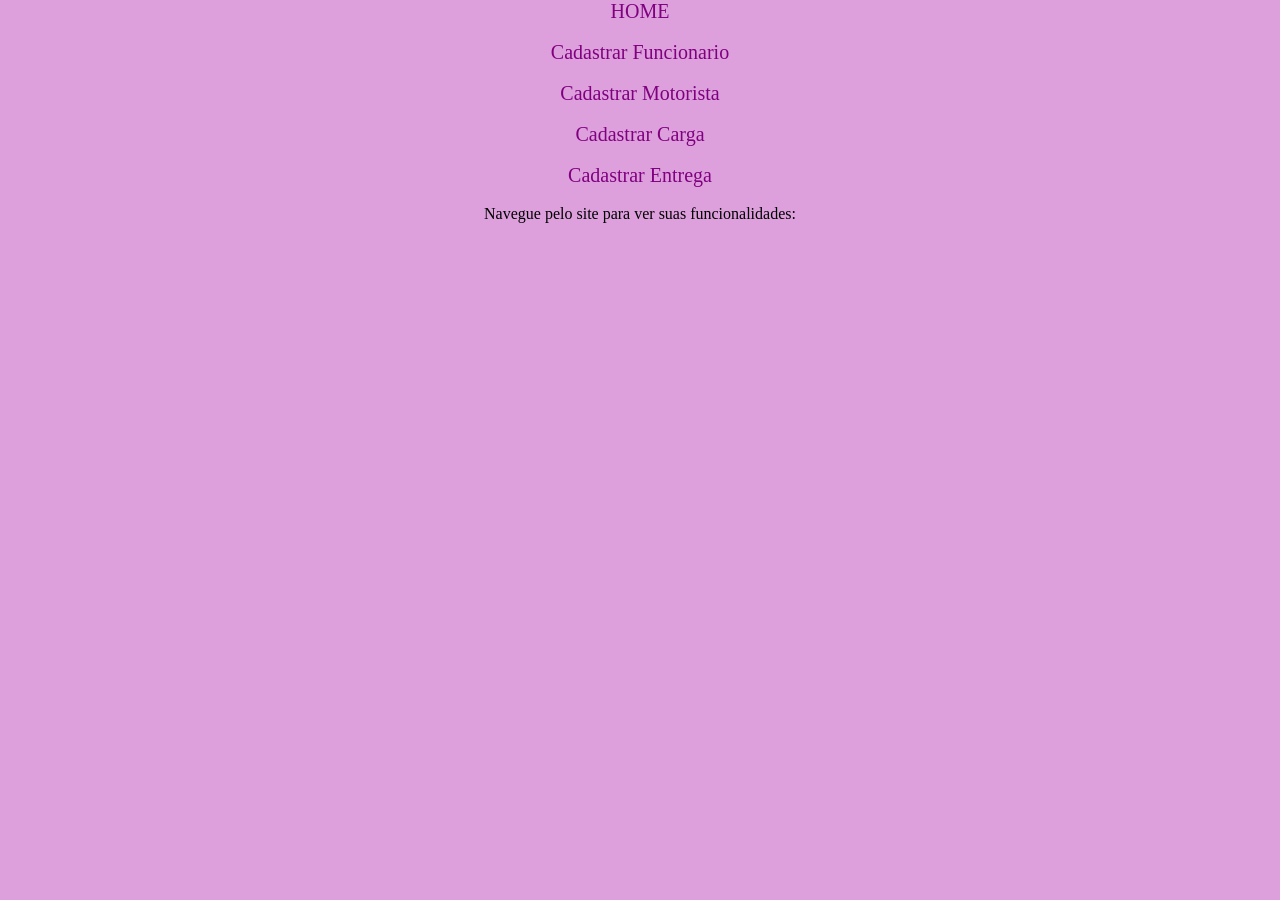
<file: frontend/index.html>
<!DOCTYPE html>
<html lang="pt-BR">
<head>
    <meta charset="UTF-8">
    <meta name="viewport" content="width=device-width, initial-scale=1.0">
    <link rel="stylesheet" href="./css/style.css">
    <title>Site de Cargas</title>
</head>
<body>
    <header>
        <a href="./index.html">HOME</a><br><br>
        <a href="./html/funcionario_cadastrar.html">Cadastrar Funcionario</a><br><br>
        <a href="./html/motorista_cadastrar.html">Cadastrar Motorista</a><br><br>
        <a href="./html/carga_cadastrar.html">Cadastrar Carga</a><br><br>
        <a href="./html/entrega_cadastrar.html">Cadastrar Entrega</a><br><br>
    </header>
    <p>Navegue pelo site para ver suas funcionalidades:</p>
</body>
</html>
</file>
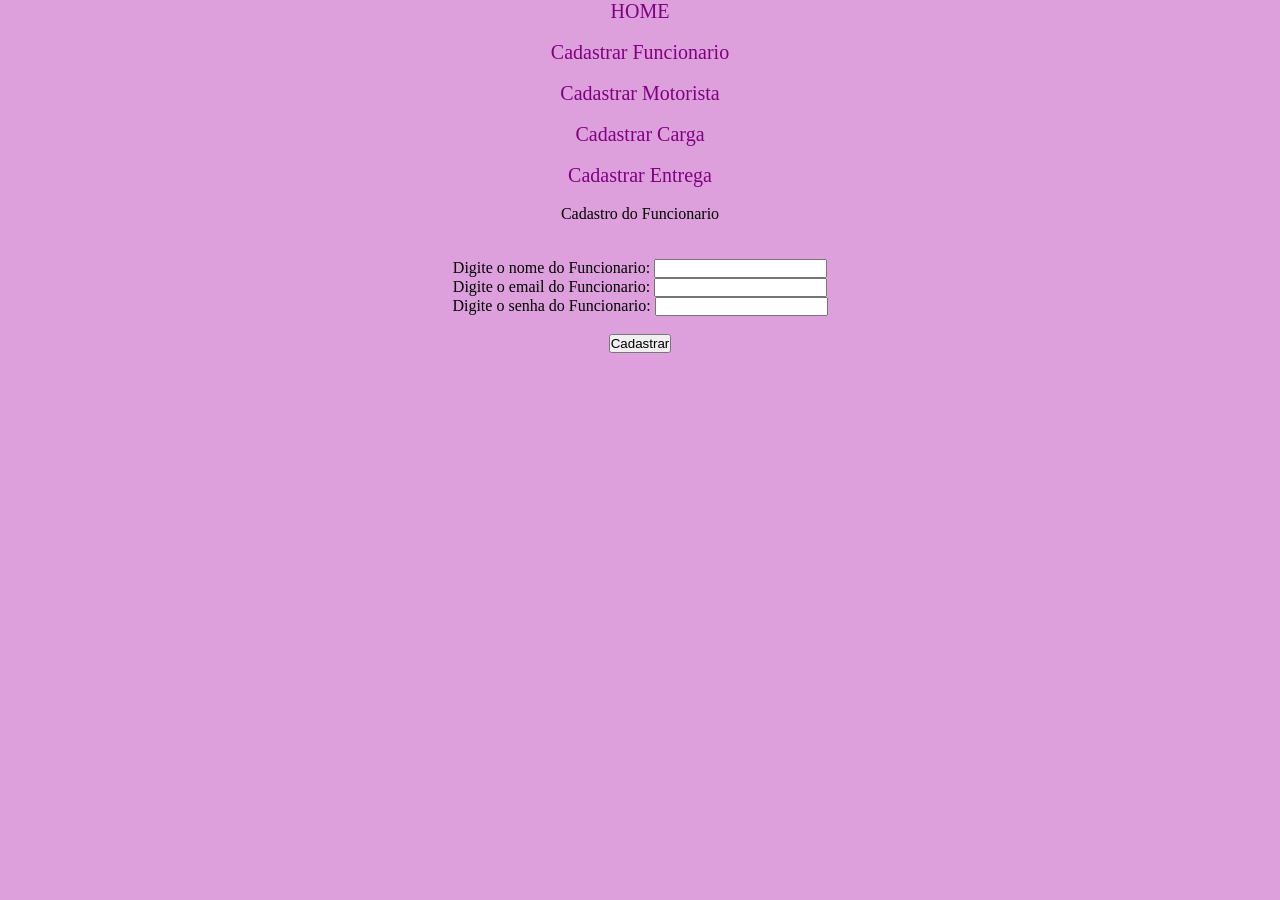
<file: frontend/html/funcionario_cadastrar.html>
<!DOCTYPE html>
<html lang="pt-BR">
<head>
    <meta charset="UTF-8">
    <meta name="viewport" content="width=device-width, initial-scale=1.0">
    <link rel="stylesheet" href="../css/style.css">
    <script src="../js/funcionario_cadastrar.js"defer></script>
    <title>Site de Cargas</title>
</head>
<body>
    <header>
        <a href="../index.html">HOME</a><br><br>
        <a href="./funcionario_cadastrar.html">Cadastrar Funcionario</a><br><br>
        <a href="./motorista_cadastrar.html">Cadastrar Motorista</a><br><br>
        <a href="./carga_cadastrar.html">Cadastrar Carga</a><br><br>
        <a href="./entrega_cadastrar.html">Cadastrar Entrega</a><br><br>
    </header>
    <p>Cadastro do Funcionario</p><br><br>
    <label for="nome">Digite o nome do Funcionario:</label>
    <input type="text" id="nome"><br>
    <label for="email">Digite o email do Funcionario:</label>
    <input type="text" id="email"><br>
    <label for="senha">Digite o senha do Funcionario:</label>
    <input type="text" id="senha"><br><br>

    
    <button id="res" type="cadastrar_funcionario">Cadastrar</button>
</body>
</html>
</file>
<file: frontend/css/style.css>
*{
    margin: 0;
    padding: 0;
}

body{
    background-color: plum;
    color: black;
    font-family: Georgia, 'Times New Roman', Times, serif;
    text-align: center;
    text-decoration: none;
}

a{
    text-decoration: none;
    color: purple;
    font-size: 1.25rem;
    font-family: Georgia, 'Times New Roman', Times, serif;
}

p{
    color: black;
    font-family: Georgia, 'Times New Roman', Times, serif;
}
</file>
